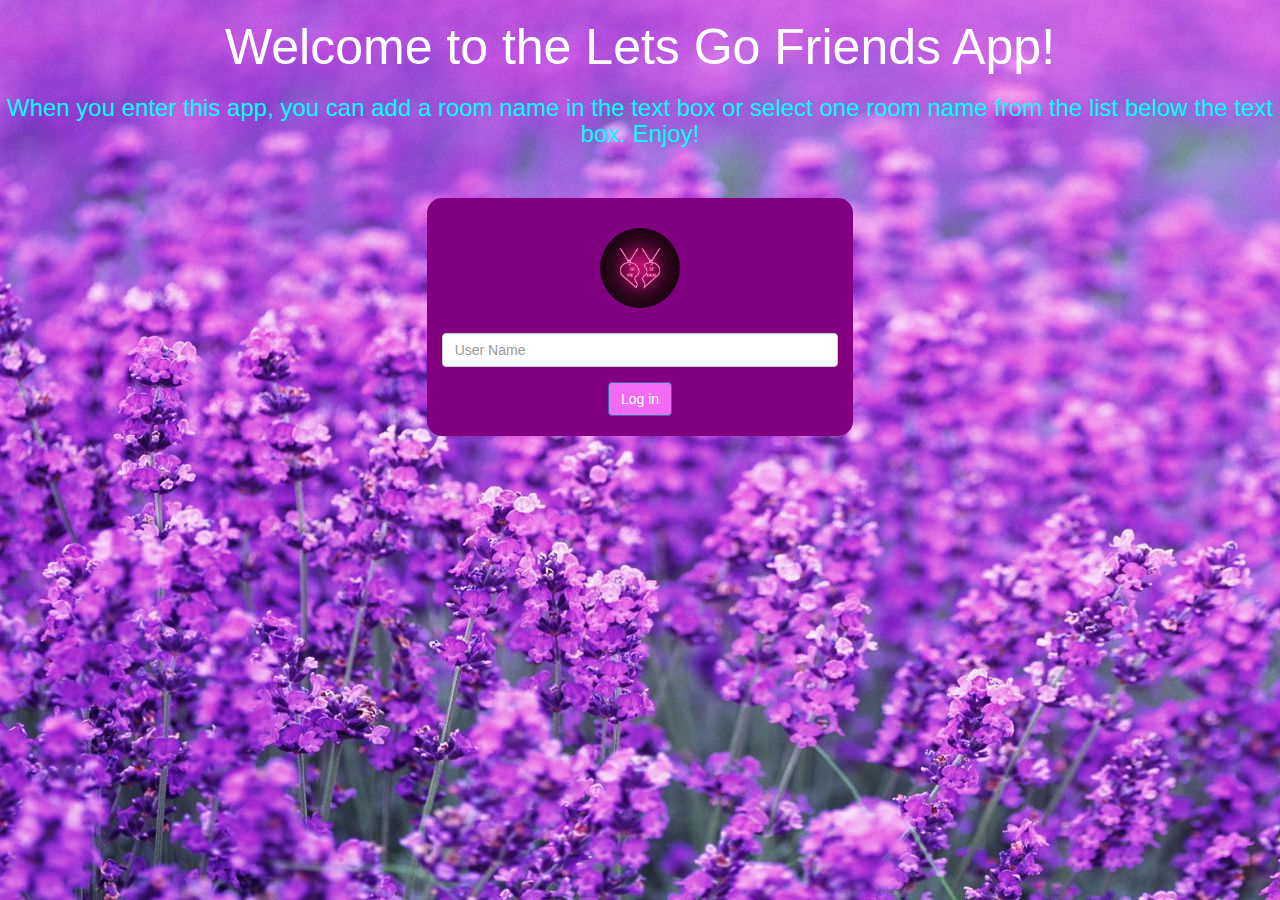
<file: index.html>
<!DOCTYPE html>
<html lang="en">
    <head>
        <title>Lets Go Friends App!</title>
    <link href="https://fonts.googleapis.com/css?family=Yeon+Sung&display=swap" rel="stylesheet"><meta name="viewport" content="width=device-width, initial-scale=1">
    
    <link rel="stylesheet" href="https://maxcdn.bootstrapcdn.com/bootstrap/3.4.0/css/bootstrap.min.css">
    <script src="https://ajax.googleapis.com/ajax/libs/jquery/3.4.1/jquery.min.js"></script>
    <script src="https://maxcdn.bootstrapcdn.com/bootstrap/3.4.0/js/bootstrap.min.js"></script>
    
    <link rel="stylesheet" type="text/css" href="style.css">
    
    </head>
<body>

<script src="main.js"></script>
<center>
    <h1 id="Heading">Welcome to the Lets Go Friends App!</h1>
    <h3 id="Instructions">When you enter this app, you can add a room name in the text box or select one room name from the list below the text box. Enjoy!</h3>
    <br>
    <br>
    <div id="Div1" class="col-lg-4 col-md-6 col-sm-6 col-xs-11 login_div">
        <img src="bfflogo.jpg" class="logo">
             <div class="form-group">
              <label id="user_name">User Name:</label>
    <input type="text" id="User_Name" class="form-control" placeholder="User Name">
            </div>
            <button id="login_button" class="btn btn-primary" onclick="addUser()">Log in</button>
           
            <br><br>
        </div>
</center>
    
</body>
</html>
</file>
<file: style.css>
body{
    background-image:url("lavenderflowers.jpg") ;
    text-align: center;
}

#Heading{
    color: white;
    font-size: 50px;
}


#Instructions{
    color: aqua;
}   

.logo
{
	width: 80px;margin-top: 30px;border-radius: 40px;
}

.login_div
{
	background: rgba(255,255,255,0.8);float: none;border-radius: 15px;
}

#Div1{
    background-color: purple;
}

#login_button{
    background-color: rgb(243, 106, 243);
}
#user_name{
    color: purple;
}
#msg{
    width: 950px;
}
#msg_icon{
    height: 60px;
    width: 60;
}
#heading{
    color: lavenderblush;
}
#rthba{
    color: lightcyan;
}
</file>
